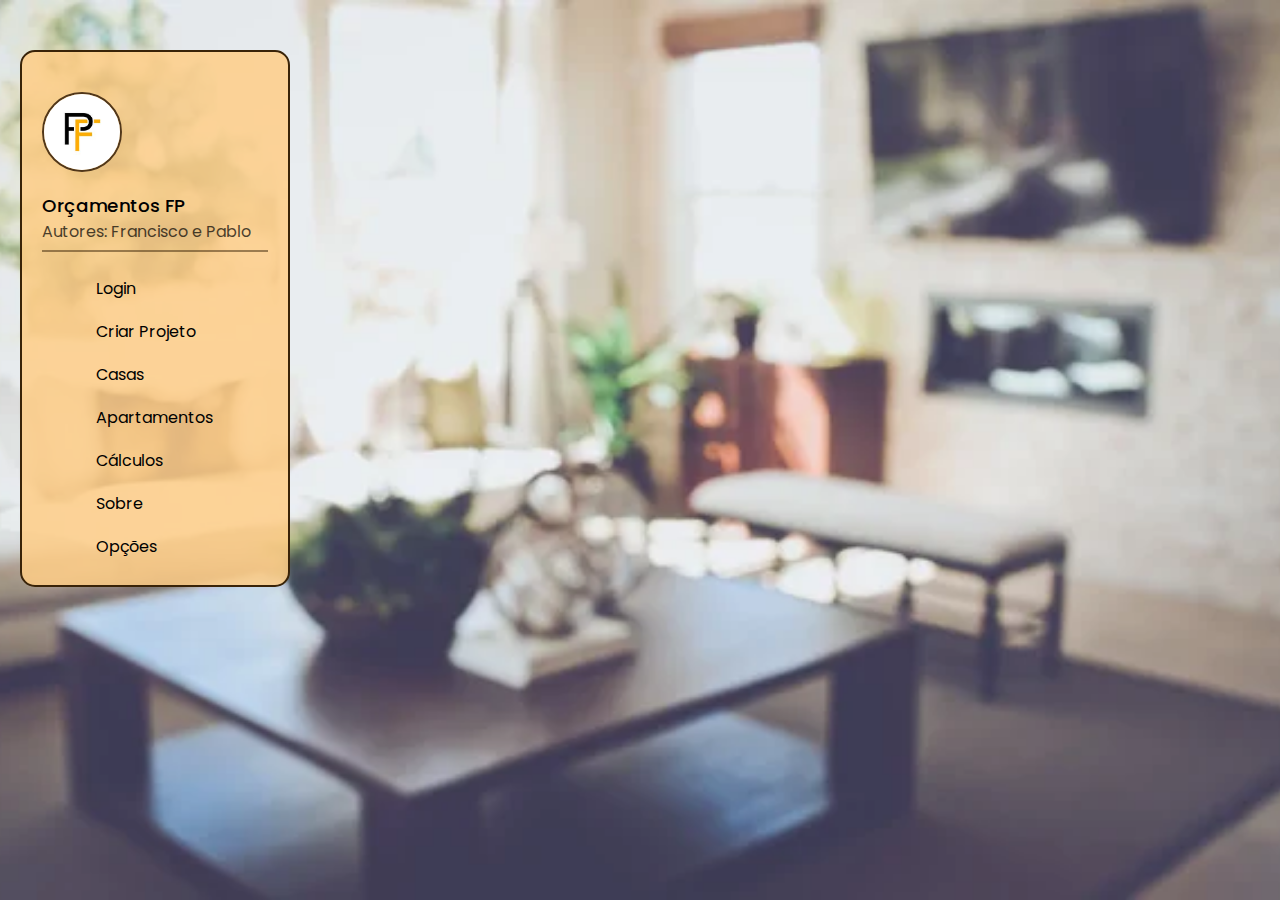
<file: index.html>
<!DOCTYPE html>
<html lang="pt-br">
<head>
    <meta charset="UTF-8">
    <meta name="viewport" content="width=device-width, initial-scale=1.0">
    <link rel="stylesheet" href="https://unicons.iconscout.com/release/v4.0.8/css/line.css">
    <title>Orçamentos PF</title>
    <link rel="stylesheet" type="text/css" href="Styles/style1.css">
</head>
<body>
    <div class="navbar">
        <div class="profile">
            <div class="imgbox">
                <img src="Imagens/img-1.jpg" alt="">
            </div>
        </div>
        <div class="heading">
            <h3 class="tittle">Orçamentos FP</h3>
            <h5 class="label">Autores: Francisco e Pablo</h5>

        <div class="navitems">
        <ul>
            <li text-data="Login">
                <a href="Login.html">
                    <i class="uil uil-signin"></i>
                    <span>Login</span>
                </a>
            </li>
            <li text-data="Criar Projeto">
                <a href="Opcoes.html">
                    <i class="uil uil-create-dashboard"></i>
                    <span>Criar Projeto</span>
                </a>
            </li>
            <li text-data="Casas">
                <a href="Orcamento(Casa).html">
                    <i class="uil uil-home"></i>
                    <span>Casas</span>
                </a>
            </li>
            <li text-data="Apartamentos">
                <a href="Orcamento(Apartamento).html">
                    <i class="uil uil-building"></i>
                    <span>Apartamentos</span>
                </a>
            </li>
            <li text-data="Calculos">
                <a href="Calculos.html">
                    <i class="uil uil-trowel"></i>
                    <span>Cálculos</span>
                </a>
            </li>
            <li text-data="Sobre">
                <a href="Sobre.html">
                    <i class="uil uil-cloud-info"></i>
                    <span>Sobre</span>
                </a>
            </li>
            <li text-data="Opcoes">
                <a href="Opcoes.html">
                    <i class="uil uil-ellipsis-v"></i>
                    <span>Opções</span>
                </a>
            </li>
        </ul>
    </div>
</div>
</div>
<div class="imagens">
</div>
</body>
</html>
</file>
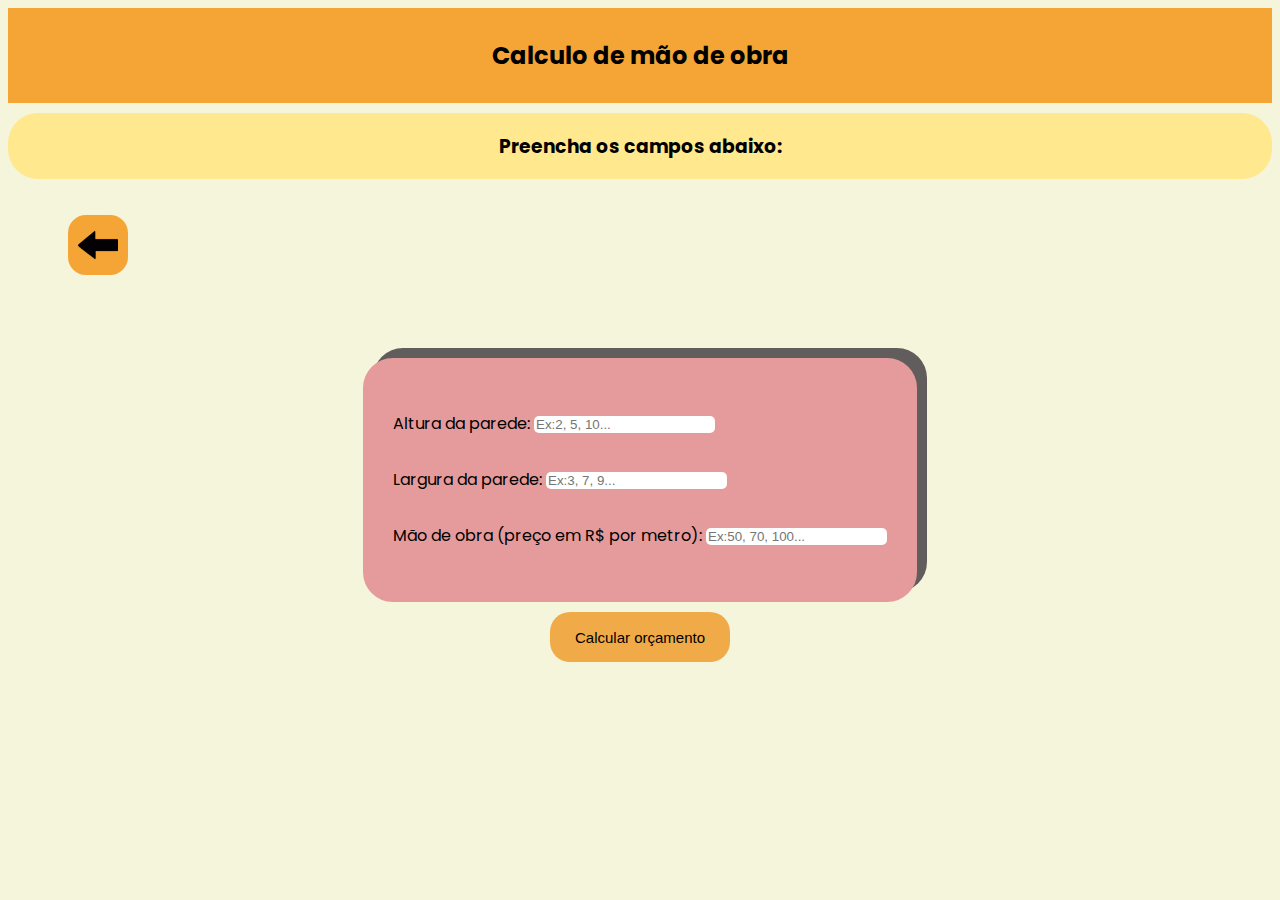
<file: Calculos.html>
<!DOCTYPE html>
<html lang="pt-br">
<head>
    <meta charset="UTF-8">
    <meta name="viewport" content="width=device-width, initial-scale=1.0">
    <meta http-equiv="X-UA-Compatible" content="ie=edge">
    <title>Calculos</title>
    <link rel="stylesheet" href="Styles/style7.css">
</head>
<body>

    <div class="titulo">
    <h2>Calculo de mão de obra<i class="uil uil-calculator-alt"></i></h2>
    </div>
    <div class="sub-titulo">
    <h3>Preencha os campos abaixo:</h3>
    </div>

    <div class="seta">
        <ul>
            <li text-data="Login">
                <a href="index.html">
                    <img src="imagens/img-3.png" alt="">
                </a>
            </li>
        </ul>
    </div>

    <div class="container-input">
    <div class="input">
    <p>Altura da parede: <input type="number" id="alturaParede" placeholder="Ex:2, 5, 10..."></p>
    <p>Largura da parede: <input type="number" id="larguraParede" placeholder="Ex:3, 7, 9..."></p>
    <p>Mão de obra (preço em R$ por metro): <input type="number" id="precoMaoDeObra" placeholder="Ex:50, 70, 100..."></p>
    </div>
    <div class="botao">
        <input type="button" value="Calcular orçamento" id="botao" onclick="calcularOrcamento()">
    </div>
    <div id="mensagem-armazenamento">
    </div>
    </div>
</body>
<script src="Scripts/script7.js"></script>
</html>
</file>
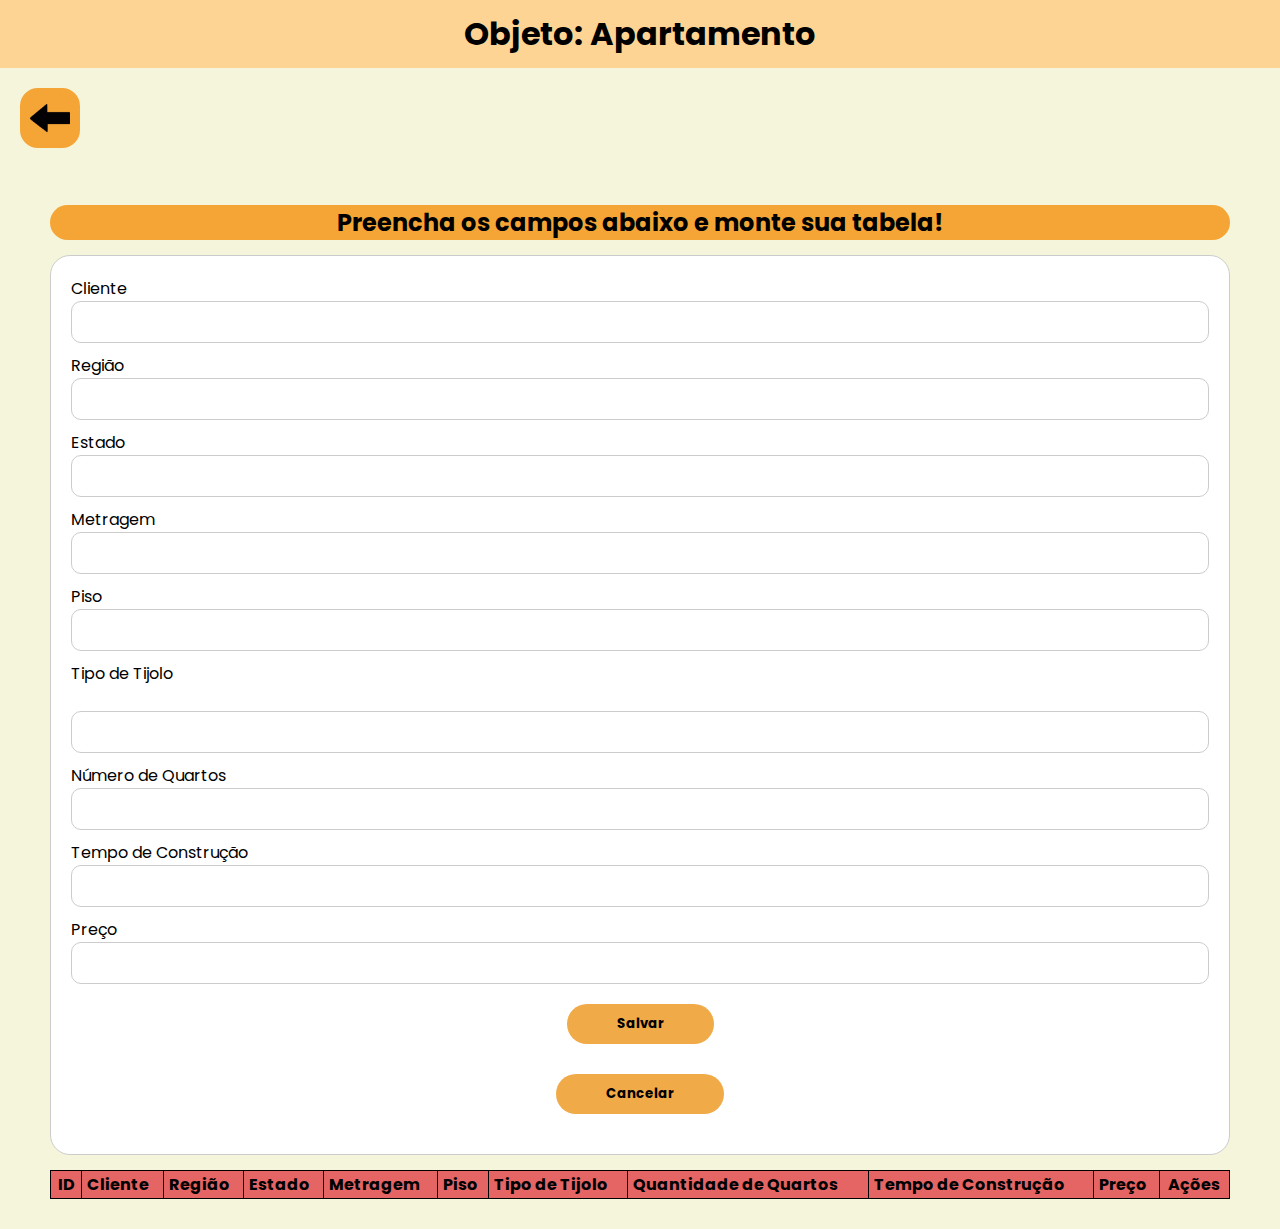
<file: CriarProjeto(Apartamento).html>
<!DOCTYPE html>
<html lang="pt-br">
<head>
    <meta charset="UTF-8">
    <meta name="viewport" content="width=device-width, initial-scale=1.0">
    <link rel="stylesheet" href="https://unicons.iconscout.com/release/v4.0.8/css/line.css">
    <title>Meus Projetos (Casa)</title>
    <link rel="stylesheet" href="Styles/style5.css">
</head>
<body>
    
    <header>
        <h1>Objeto: Apartamento<i class="uil uil-building"></i></h1>
    </header>

    <div class="seta">
        <ul>
            <li text-data="Login">
                <a href="Opcoes.html">
                    <img src="imagens/img-3.png" alt="">
                </a>
            </li>
        </ul>
    </div>

    <main>
        <div class="lista-projetos">
            <h2>Preencha os campos abaixo e monte sua tabela!</h2>
        </div>

        <div class="armazenar-botoes">

            <div class="linhaInput">
                <p><label>Cliente</label><i class="uil uil-users-alt"></i></p>
                <input type="text" id="cliente">
            </div>

            <div class="linhaInput">
                <p><label>Região</label><i class="uil uil-mountains"></i></p>
                <input type="text" id="regiao">
            </div>

            <div class="linhaInput">
                <p><label>Estado</label><i class="uil uil-map-marker"></i></p>
                <input type="text" id="estado">
            </div>

            <div class="linhaInput">
                <p><label>Metragem</label><i class="uil uil-estate"></i></p>
                <input type="number" id="metroQuadrado">
            </div>

            <div class="linhaInput">
                <p><label>Piso</label><i class="uil uil-square-shape"></i></p>
                <input type="text" id="piso">
            </div>

            <div class="linhaInput">
                <p><label>Tipo de Tijolo<label><i class="uil uil-wall"></i></p><br />
                <input type="text" id="tipoTijolo">
            </div>

            <div class="linhaInput">
                <p><label>Número de Quartos</label><i class="uil uil-bed"></i></p>
                <input type="number" id="quantidadeQuartos">
            </div>

            <div class="linhaInput">
                <p><label>Tempo de Construção</label><i class="uil uil-clock"></i></p>
                <input type="number" id="tempoConstrucao">
            </div>

            <div class="linhaInput">
                <p><label>Preço</label><i class="uil uil-dollar-alt"></i></p>
                <input type="number" id="preco">
            </div>
            <div class="botao1">
            <button id="botao1" onclick="projeto.salvar()">Salvar</button>
            </div>
            <div class="botao2">
            <button id="botao2" onclick="projeto.cancelar()">Cancelar</button>
            </div>
        </div>

        <div class="conteudo">
            <table border="1">
                <thead>
                    <th class="centro">ID</th>
                    <th>Cliente</th>
                    <th>Região</th>
                    <th>Estado</th>
                    <th>Metragem</th>
                    <th>Piso</th>
                    <th>Tipo de Tijolo</th>
                    <th>Quantidade de Quartos</th>
                    <th>Tempo de Construção</th>
                    <th>Preço</th>
                    <th class="centro">Ações</th>
                </thead>
                <tbody id="tbody">

                </tbody>
            </table>
        </div>
    </main>

  <script src="Scripts/script5.js"></script>
</body>
</html>
</file>
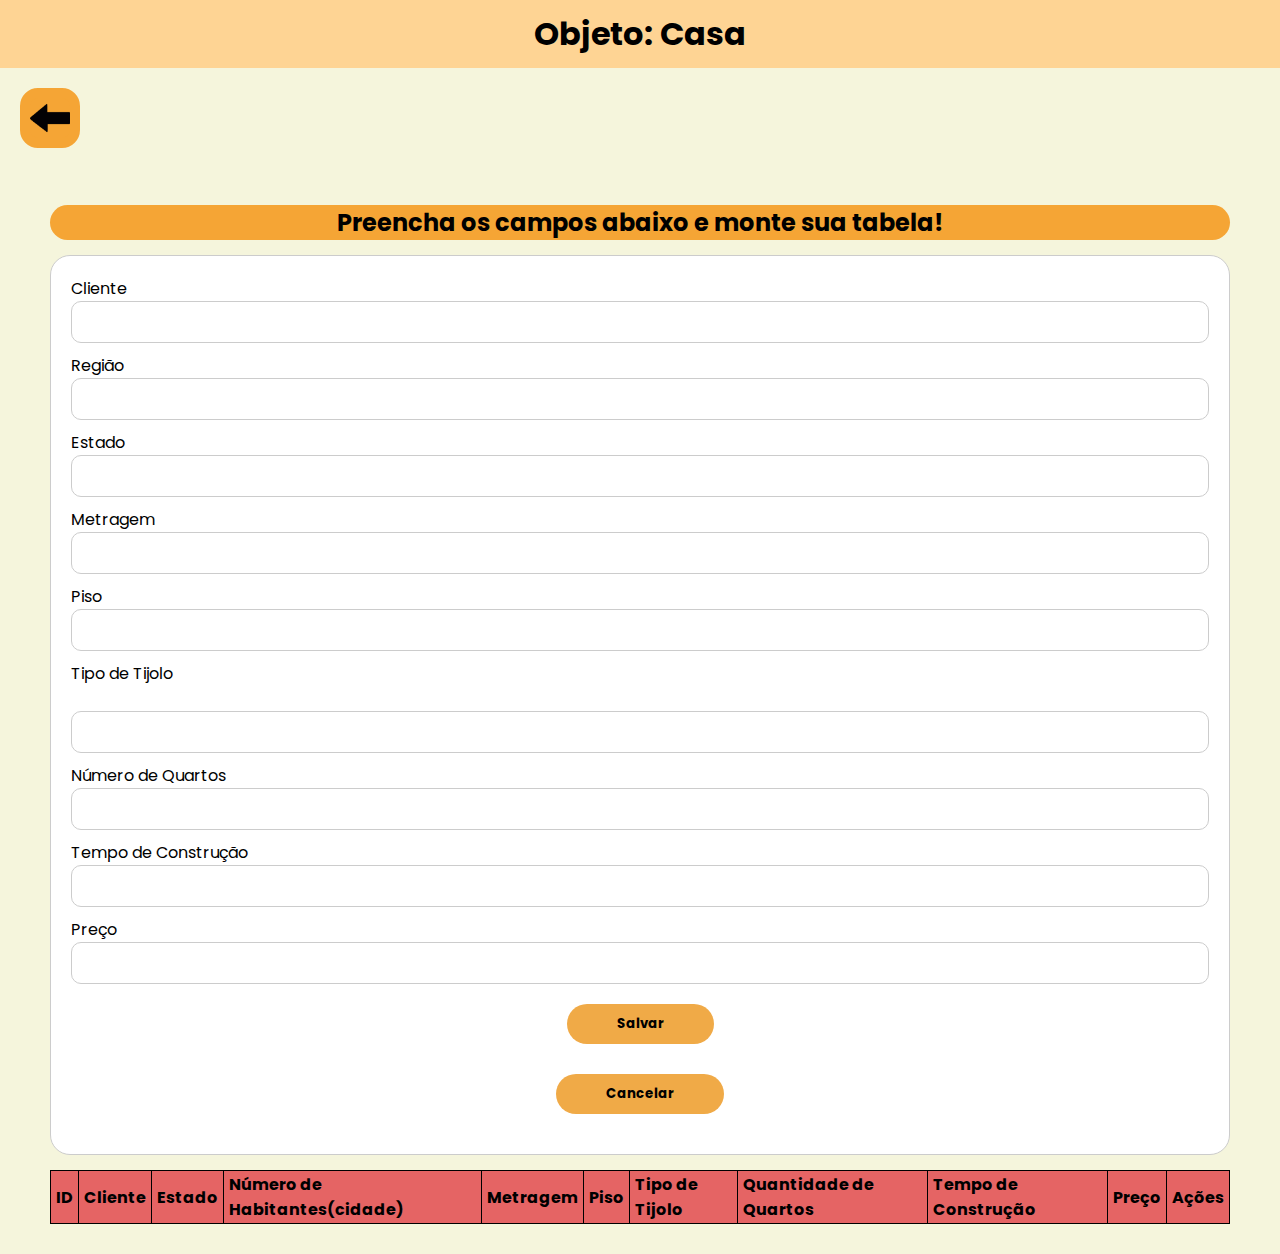
<file: CriarProjeto(Casa).html>
<!DOCTYPE html>
<html lang="pt-br">
<head>
    <meta charset="UTF-8">
    <meta name="viewport" content="width=device-width, initial-scale=1.0">
    <link rel="stylesheet" href="https://unicons.iconscout.com/release/v4.0.8/css/line.css">
    <title>Meus Projetos (Casa)</title>
    <link rel="stylesheet" href="Styles/style5.css">
</head>
<body>
    
    <header>
        <h1>Objeto: Casa<i class="uil uil-home"></i></h1>
    </header>

    <div class="seta">
        <ul>
            <li text-data="Login">
                <a href="Opcoes.html">
                    <img src="imagens/img-3.png" alt="">
                </a>
            </li>
        </ul>
    </div>

    <main>
        <div class="lista-projetos">
            <h2>Preencha os campos abaixo e monte sua tabela!</h2>
        </div>

        <div class="armazenar-botoes">
            <div class="linhaInput">
                <p><label>Cliente</label><i class="uil uil-users-alt"></i></p>
                <input type="text" id="cliente">
            </div>

            <div class="linhaInput">
                <p><label>Região</label><i class="uil uil-mountains"></i></p>
                <input type="text" id="regiao">
            </div>

            <div class="linhaInput">
                <p><label>Estado</label><i class="uil uil-map-marker"></i></p>
                <input type="text" id="estado">
            </div>

            <div class="linhaInput">
                <p><label>Metragem</label><i class="uil uil-estate"></i></p>
                <input type="number" id="metroQuadrado">
            </div>

            <div class="linhaInput">
                <p><label>Piso</label><i class="uil uil-square-shape"></i></p>
                <input type="text" id="piso">
            </div>

            <div class="linhaInput">
                <p><label>Tipo de Tijolo<label><i class="uil uil-wall"></i></p><br />
                <input type="text" id="tipoTijolo">
            </div>

            <div class="linhaInput">
                <p><label>Número de Quartos</label><i class="uil uil-bed"></i></p>
                <input type="number" id="quantidadeQuartos">
            </div>

            <div class="linhaInput">
                <p><label>Tempo de Construção</label><i class="uil uil-clock"></i></p>
                <input type="number" id="tempoConstrucao">
            </div>

            <div class="linhaInput">
                <p><label>Preço</label><i class="uil uil-dollar-alt"></i></p>
                <input type="number" id="preco">
            </div>
            <div class="botao1">
            <button id="botao1" onclick="projeto.salvar()">Salvar</button>
            </div>
            <div class="botao2">
            <button id="botao2" onclick="projeto.cancelar()">Cancelar</button>
            </div>
        </div>

        <div class="conteudo">
            <table border="1">
                <thead>
                    <th class="centro">ID</th>
                    <th>Cliente</th>
                    <th>Estado</th>
                    <th>Número de Habitantes(cidade)</th>
                    <th>Metragem</th>
                    <th>Piso</th>
                    <th>Tipo de Tijolo</th>
                    <th>Quantidade de Quartos</th>
                    <th>Tempo de Construção</th>
                    <th>Preço</th>
                    <th class="centro">Ações</th>
                </thead>
                <tbody id="tbody">

                </tbody>
            </table>
        </div>
    </main>

  <script src="Scripts/script5.js"></script>
</body>
</html>
</file>
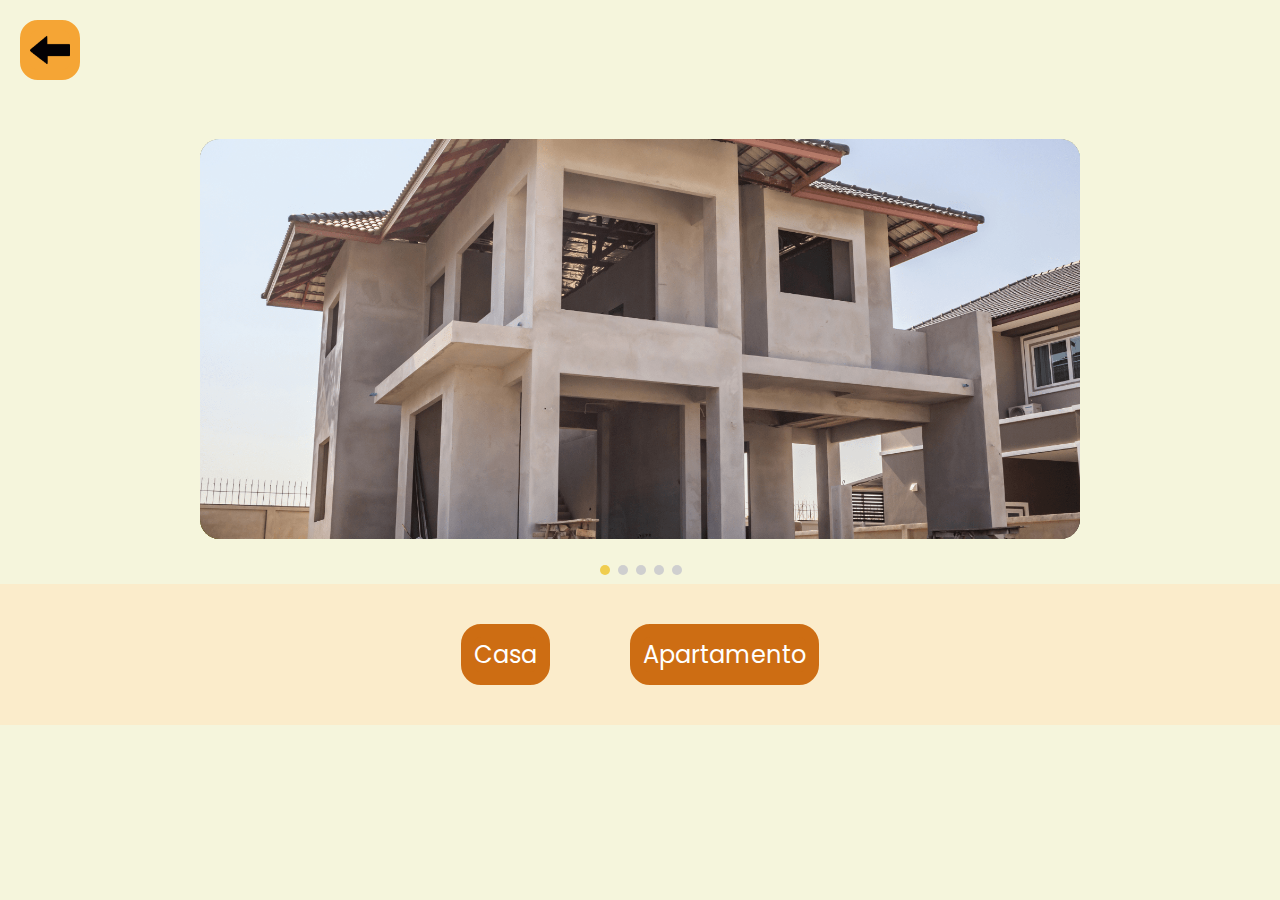
<file: Opcoes.html>
<!DOCTYPE html>
<html lang="pt-br">
<head>
    <meta charset="UTF-8">
    <meta name="viewport" content="width=device-width, initial-scale=1.0">
    <link rel="stylesheet" href="https://unicons.iconscout.com/release/v4.0.8/css/line.css">
    <title>Opções</title>
    <link rel="stylesheet" type="text/css" href="Styles/style2.css">
</head>
<body>
    <div class="seta">
        <ul>
            <li text-data="Login">
                <a href="index.html">
                    <img src="imagens/img-3.png" alt="">
                </a>
            </li>
        </ul>
    </div>

    <div class="slider">

        <img src="imagens/img-5.jpg" alt="Imagens" >
    
        <img src="imagens/img-6.png" alt="Imagens" >
    
        <img src="imagens/img-7.jpg" alt="Imagens" >
    
        <img src="imagens/img-8.jpg" alt="Imagens" >
    
        <img src="imagens/img-9.png" alt="Imagens" >
    
      </div>
      <div class="navigation-button">
        <span class="dot active" onclick="changeSlide(1)"></span>
        <span class="dot" onclick="changeSlide(2)"></span>
        <span class="dot" onclick="changeSlide(3)"></span>
        <span class="dot" onclick="changeSlide(4)"></span>
        <span class="dot" onclick="changeSlide(5)"></span>
      </div>

    <div class="container-opcoes">
    <div class="casa">
        <a href="CriarProjeto(Casa).html"><p>Casa</p></a>
    </div>

    <div class="apartamento">
        <a href="CriarProjeto(Apartamento).html"><p>Apartamento</p></a>
    </div>
    </div>

    <script src="Scripts/script2.js"></script>
</body>
</html>
</file>
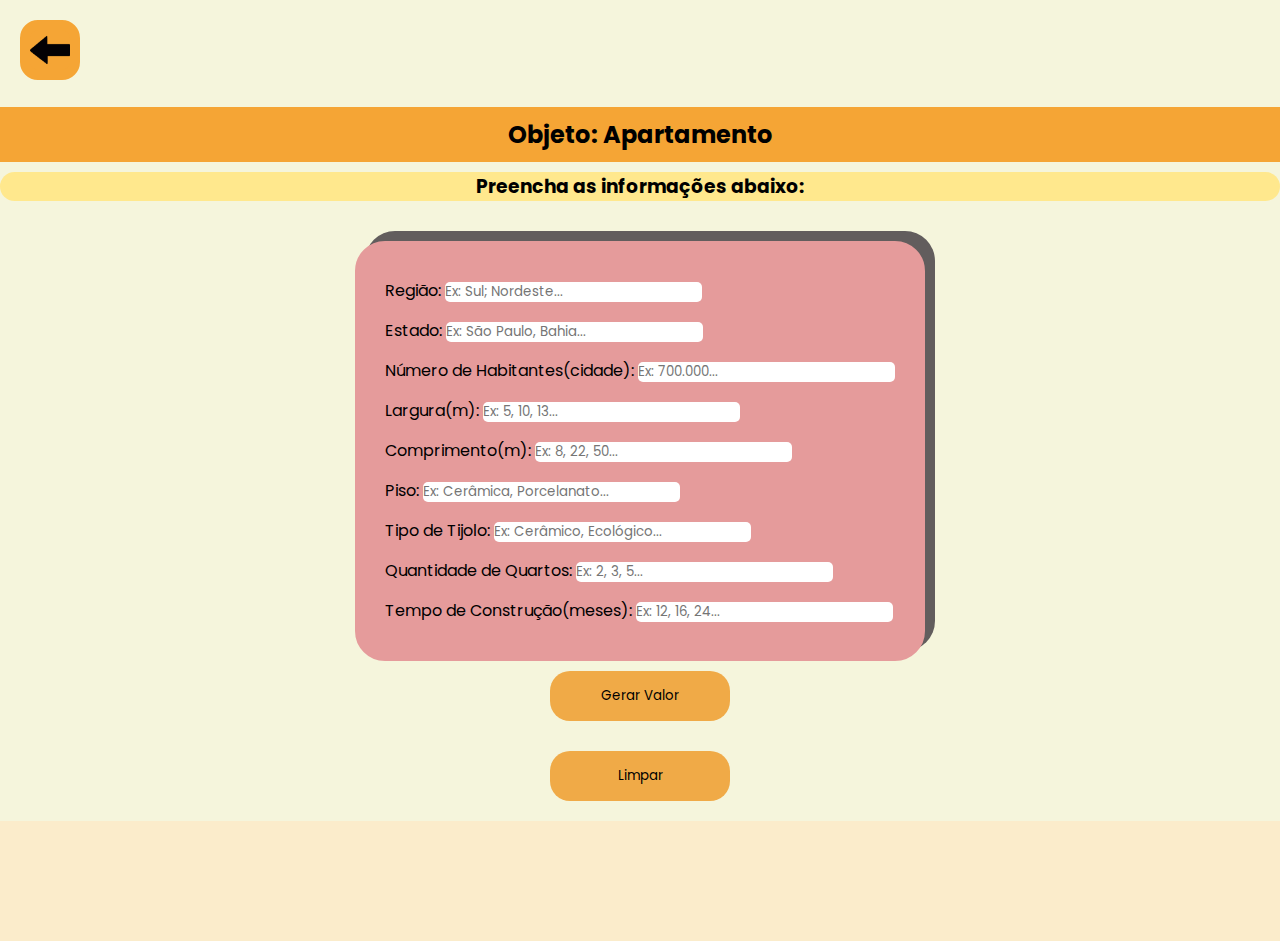
<file: Orcamento(Apartamento).html>
<!DOCTYPE html>
<html lang="pt-br">
<head>
    <meta charset="UTF-8">
    <meta name="viewport" content="width=device-width, initial-scale=1.0">
    <link rel="stylesheet" href="https://unicons.iconscout.com/release/v4.0.8/css/line.css">
    <title>Criar Projeto (Apartamento)</title>
    <link rel="stylesheet" type="text/css" href="Styles/style4.css">
</head>
<body>
    <div class="seta">
        <ul>
            <li text-data="Login">
                <a href="index.html">
                    <img src="imagens/img-3.png" alt="">
                </a>
            </li>
        </ul>
    </div>
    
    <div class="compilacao">
        <div class="titulo">
        <h2>Objeto: Apartamento</h2>
        <i class="uil uil-building"></i>
        </div>
        <div class="sub-titulo">
        <h3>Preencha as informações abaixo:
        </div>
        <div class="container-input">
        <div class="input">
            <p>Região: <input type="text" id="regiao" placeholder="Ex: Sul; Nordeste..."></p>
            <p>Estado: <input type="text" id="estado" placeholder="Ex: São Paulo, Bahia..."></p>
            <p>Número de Habitantes(cidade): <input type="number" id="numeroHabitantes" placeholder="Ex: 700.000..."></p>
            <p>Largura(m): <input type="number" id="largura" placeholder="Ex: 5, 10, 13..."></p>
            <p>Comprimento(m): <input type="number" id="comprimento" placeholder="Ex: 8, 22, 50..."></p>
            <p>Piso: <input type="text" id="piso" placeholder="Ex: Cerâmica, Porcelanato..."></p>
            <p>Tipo de Tijolo: <input type="text" id="tipoTijolo" placeholder="Ex: Cerâmico, Ecológico..."></p>
            <p>Quantidade de Quartos: <input type="number" id="quantidadeQuartos" placeholder="Ex: 2, 3, 5..."></p>
            <p>Tempo de Construção(meses): <input type="number" id="tempoConstrucao" placeholder="Ex: 12, 16, 24..."></p>
        </div>
        </div>
        </div>
        <div class="adicionar">
            <input type="button" value="Gerar Valor" id="botaoAdicionar" onclick="calcularOrcamento()">
        </div>
        <h3 id="resposta">
        </h3>
        <div id="mensagem-armazenamento">
        </div>
        <div class="limpar">
        <input type="button" value="Limpar" id="botaoLimpar" onclick="limparInformacoes()">
        </div>

        <div class="barra-horizontal"></div>

    <script src="Scripts/script4.js"></script>
</body>
</html>
</file>
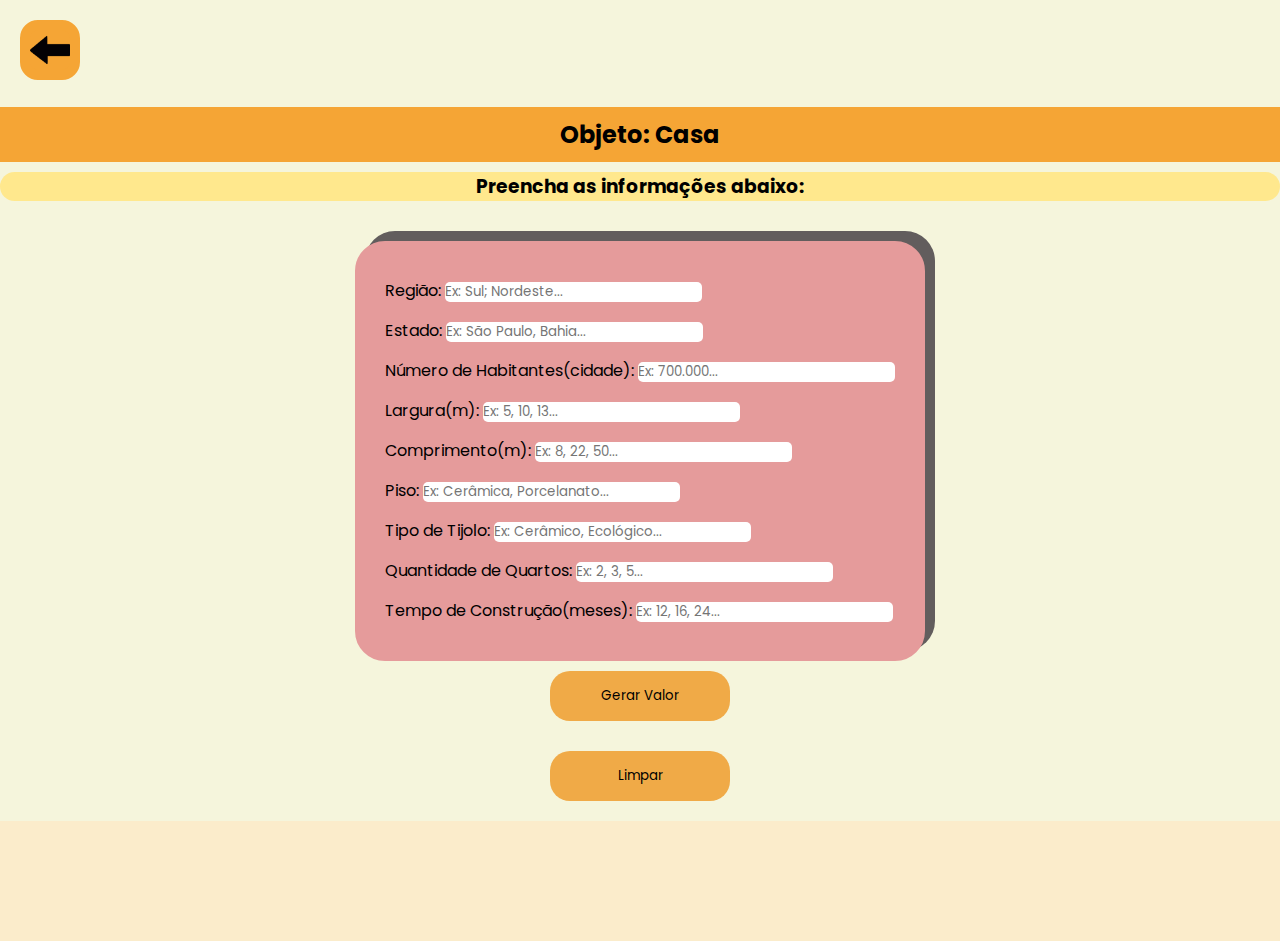
<file: Orcamento(Casa).html>
<!DOCTYPE html>
<html lang="pt-br">
<head>
    <meta charset="UTF-8">
    <meta name="viewport" content="width=device-width, initial-scale=1.0">
    <link rel="stylesheet" href="https://unicons.iconscout.com/release/v4.0.8/css/line.css">
    <title>Criar Projeto (Apartamento)</title>
    <link rel="stylesheet" type="text/css" href="Styles/style4.css">
</head>
<body>
    <div class="seta">
        <ul>
            <li text-data="Login">
                <a href="index.html">
                    <img src="imagens/img-3.png" alt="">
                </a>
            </li>
        </ul>
    </div>
    
    <div class="compilacao">
        <div class="titulo">
        <h2>Objeto: Casa</h2>
        <i class="uil uil-home"></i>
        </div>
        <div class="sub-titulo">
        <h3>Preencha as informações abaixo:
        </div>
        <div class="container-input">
        <div class="input">
            <p>Região: <input type="text" id="regiao" placeholder="Ex: Sul; Nordeste..."></p>
            <p>Estado: <input type="text" id="estado" placeholder="Ex: São Paulo, Bahia..."></p>
            <p>Número de Habitantes(cidade): <input type="number" id="numeroHabitantes" placeholder="Ex: 700.000..."></p>
            <p>Largura(m): <input type="number" id="largura" placeholder="Ex: 5, 10, 13..."></p>
            <p>Comprimento(m): <input type="number" id="comprimento" placeholder="Ex: 8, 22, 50..."></p>
            <p>Piso: <input type="text" id="piso" placeholder="Ex: Cerâmica, Porcelanato..."></p>
            <p>Tipo de Tijolo: <input type="text" id="tipoTijolo" placeholder="Ex: Cerâmico, Ecológico..."></p>
            <p>Quantidade de Quartos: <input type="number" id="quantidadeQuartos" placeholder="Ex: 2, 3, 5..."></p>
            <p>Tempo de Construção(meses): <input type="number" id="tempoConstrucao" placeholder="Ex: 12, 16, 24..."></p>
        </div>
        </div>
        </div>
        <div class="adicionar">
            <input type="button" value="Gerar Valor" id="botaoAdicionar" onclick="calcularOrcamento()">
        </div>
        <h3 id="resposta">
        </h3>
        <div id="mensagem-armazenamento">
        </div>
        <div class="limpar">
        <input type="button" value="Limpar" id="botaoLimpar" onclick="limparInformacoes()">
        </div>

        <div class="barra-horizontal"></div>

    <script src="Scripts/script3.js"></script>
</body>
</html>
</file>
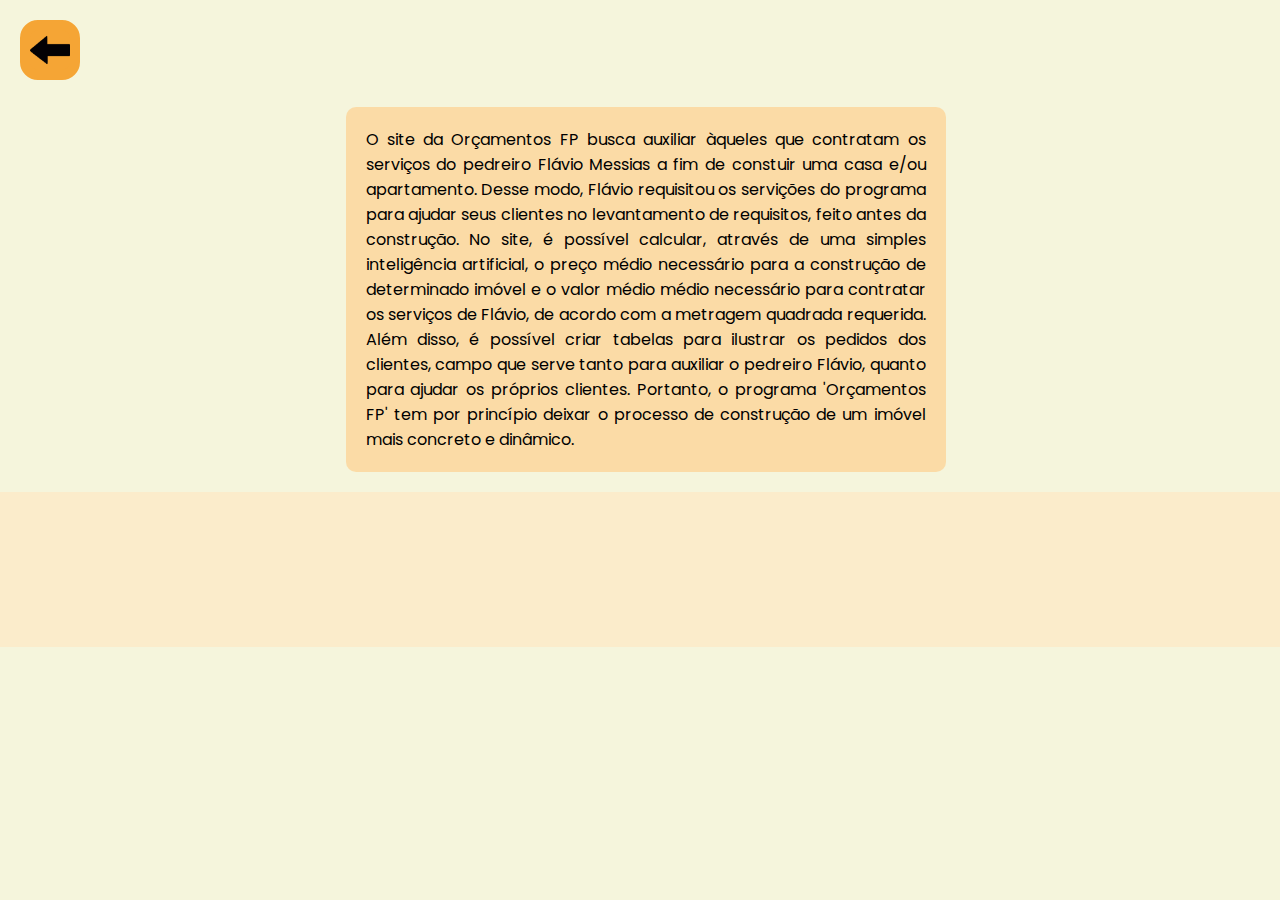
<file: Sobre.html>
<!DOCTYPE html>
<html lang="pt-br">
<head>
    <meta charset="UTF-8">
    <meta name="viewport" content="width=device-width, initial-scale=1.0">
    <title>Sobre</title>
    <link rel="stylesheet" type="text/css" href="Styles/style8.css">
</head>
<body>
    <div class="seta">
        <ul>
            <li text-data="Login">
                <a href="index.html">
                    <img src="imagens/img-3.png" alt="">
                </a>
            </li>
        </ul>
    </div>

    <div class="texto">
            O site da Orçamentos FP busca auxiliar àqueles que contratam os serviços do pedreiro
            Flávio Messias a fim de constuir uma casa e/ou apartamento. Desse modo, Flávio
            requisitou os servições do programa para ajudar seus clientes no levantamento
            de requisitos, feito antes da construção. No site, é possível calcular, através
            de uma simples inteligência artificial, o preço médio necessário para a construção
            de determinado imóvel e o valor médio médio necessário para contratar os serviços
            de Flávio, de acordo com a metragem quadrada requerida. Além disso, é possível criar
            tabelas para ilustrar os pedidos dos clientes, campo que serve tanto para auxiliar
            o pedreiro Flávio, quanto para ajudar os próprios clientes. Portanto, o programa 'Orçamentos
            FP' tem por princípio deixar o processo de construção de um imóvel mais concreto e dinâmico.
    </div>

    <div class="barra-horizontal"></div>
</body>
</html>
</file>
<file: Styles/style1.css>
/* now import fonts CDN link from Google Fonts */
@import url('https://fonts.googleapis.com/css2?family=Poppins:ital,wght@0,100;0,200;0,300;0,400;0,500;0,600;0,700;0,800;0,900;1,100;1,200;1,300;1,400;1,500;1,600;1,700;1,800;1,900&family=Silkscreen:wght@400;700&display=swap');

*{
    margin: 0;
    padding: 0;
    box-sizing: border-box;
    font-family: 'poppins';
}

body{
    min-height: 100vh;
    background-image: url(../Imagens/img-2.jpg);
    background-position: center;
    background-size: cover;
    overflow: hidden;
}

.navbar{
    position: relative;
    background:rgba(255, 205, 134, 0.838);
    padding: 20px;
    width: 270px;
    top: 50px;
    left: 20px;
    border: 2px solid rgb(57, 35, 8);
    border-radius: 15px;
}

.profile{
    position: relative;
    display:inline-block;
    width: 100%;
    height: 100%;
    justify-content: space-between;
    align-items: center;
    padding: 20px 0;
}

.profile:after{
    position: absolute;
    content: '';
    width: 100%;
    height: 2px;
    background: rgb(57, 35, 8);
    opacity: 0.5;
    left: 0;
    bottom: -60px;
}

.profile .imgbox{
    position: relative;
    height: 80px;
    width: 80px;
    border: 2px solid rgb(81, 55, 26);
    border-radius: 50%;
    overflow: hidden;
}

.imgbox img{
    width: 100%;
    height: 100%;
    object-fit: cover;
}

.heading{
    color: black;
}

.heading h3{
    font-size: 1.15em;
    font-weight: 500;
}

.heading h5{
    opacity: 0.7;
    font-size: 1em;
    font-weight: 400;
}

ul{
    margin-top: 20px;
}

ul li{
    list-style: none;
}

ul li a{
    color: black;
    font-weight: 400;
    display: block;
    padding: 0 30px;
    height: 43px;
    line-height: 50px;
    text-decoration: none;
    text-transform: capitalize;
    border-radius: 8px;
    transition: .4s .05s ease-out;
}

ul li:hover a{
    color: white;
    background: rgb(135, 77, 18);
    transition: 0 ease-out;
}

ul li a i{
    scale: 1.3;
    display: inline-block;
    margin-right: 20px;
}

@media screen and (max-width: 768px){
    .navbar{
        width: 80px;
        padding: 20px;
        transition: 0.3s 0s ease-out;
    }

    .profile{
        display: grid;
        place-content: center;
        padding-bottom: 20px;
        scale: .8;
    }

    .heading{
        display: none;
    }

    ul li a{
        text-align: center;
        padding: 0;
    }

    ul li a span{
        display: block;
    }

    ul li a i{
        margin: 0;
    }

    ul li{
        position: relative;
    }

    ul li::before{
        position: absolute;
        content: attr(text-data);
        padding: 8px 12px;
        background: white;
        color: black;
        font-weight: 500;
        top: 50%;
        left: 100px;
        transform: translateX(100px) translateY(50%);
        border-radius: 8px;
        text-transform: capitalize;
        opacity: 0;
        visibility: hidden;
    }

    ul li::after{
        position: absolute;
        content: '';
        border: 10px solid white;
        border-bottom-color: transparent;
        border-top-color: transparent;
        border-left-color: transparent;
        left: 82px;
        top: 50%;
        transform: translateX(100px) translateY(50%);
        opacity: 0;
        visibility: hidden;
    }

    ul li:hover::before,
    ul li:hover::after{
        transform: translateX(0px) translateY(50%);
        opacity: 1;
        visibility: visible;
        transition: 0.15s ease-out;
    }
}

.imagens{
    position: relative;
    align-items: center;
}
</file>
<file: Styles/style7.css>
@import url('https://fonts.googleapis.com/css2?family=Poppins:ital,wght@0,100;0,200;0,300;0,400;0,500;0,600;0,700;0,800;0,900;1,100;1,200;1,300;1,400;1,500;1,600;1,700;1,800;1,900&family=Silkscreen:wght@400;700&display=swap');

body{
    background: beige;
    font-family: 'poppins';
}

.seta{
    padding: 20px;
}

.seta ul li{
    list-style: none;
}

.seta ul li a img{
    max-width: 40px;
    background: rgb(245, 165, 53);
    border-radius: 30%;
    border: 10px solid rgb(245, 165, 53);
}

.seta ul li a img:hover{
    background: rgb(205, 109, 19);
    border: 10px solid rgb(205, 109, 19);
}

.titulo{
    background-color: rgb(245, 165, 53);
    border: 10px solid rgb(245, 165, 53);
    align-items: center;
    justify-content: center;
    display: flex;
}

.sub-titulo{
    background-color: rgb(255, 232, 141);
    margin-top: 10px;
    display: flex;
    align-items: center;
    justify-content: center;
    border-radius: 30px;
    display: flex;
    align-items: center;
    justify-content: center;
}

.container-input{
    align-items: center;
    justify-content: center;
    display: flex;
    flex-direction: column;
}

.input{
    margin-top: 40px;
    line-height: 40px;
    background: rgb(229, 155, 155);
    border: 30px solid rgb(229, 155, 155);
    border-radius: 30px;
    box-shadow: 10px -10px rgb(98, 93, 93);
}

input {
    border-width: 0;
    outline: 0;
    border-radius: 5px;
}

#botao{
    font-size: 15px;
}

.botao{
    display: flex;
    text-align: center;
    justify-content: center;
    margin-top: 10px;
}

.botao input{
    background: rgb(240, 170, 71);
    border-width: 0;
    border-radius: 20px;
    width: 180px;
    height: 50px;
}

.botao input:hover{
    background: rgb(205, 109, 19);
    cursor: pointer;
}

#mensagem-armazenamento h4{
    background: rgb(229, 100, 100);
    margin-top: 10px;
    border-radius: 20px;
    width: 550px;
    height: 30px;
    align-items: center;
    justify-content: center;
    display: flex;
}
</file>
<file: Styles/style5.css>
@import url('https://fonts.googleapis.com/css2?family=Poppins:ital,wght@0,100;0,200;0,300;0,400;0,500;0,600;0,700;0,800;0,900;1,100;1,200;1,300;1,400;1,500;1,600;1,700;1,800;1,900&family=Silkscreen:wght@400;700&display=swap');

*{
    margin: 0;
    padding: 0;
    box-sizing: border-box;
    font-family: 'poppins';
}

body{
    background: beige;
}

.seta{
    padding: 20px;
}

.seta ul li{
    list-style: none;
}

.seta ul li a img{
    max-width: 60px;
    background: rgb(245, 165, 53);
    border-radius: 30%;
    border: 10px solid rgb(245, 165, 53);
}

.seta ul li a img:hover{
    background: rgb(205, 109, 19);
    border: 10px solid rgb(205, 109, 19);
}

header{
    background:rgba(255, 205, 134, 0.838);
    padding: 10px;
    color: black;
    text-align: center;
    align-items: center;
    display: flex;
    flex-direction: column;
}

main{
    padding: 30px 50px;
}

.lista-projetos h2{
    display: flex;
    text-align: center;
    align-items: center;
    flex-direction: column;
    background: rgb(245, 165, 53);
    border-radius: 20px;
}

.armazenar-botoes{
    background-color: #fff;
    border: 1px solid #ccc;
    padding: 20px;
    margin-top: 15px;
    border-radius: 20px;
}

.linhaInput{
    display: grid;
    margin-bottom: 10px;
}

input{
    padding: 10px;
    border: 1px solid #ccc;
    border-radius: 10px;
    outline: 0;
}

.botao1{
    display: flex;
    text-align: center;
    justify-content: center;
    padding: 10px;
    margin: 10px;
}

.botao2{
    display: flex;
    text-align: center;
    justify-content: center;
    padding: 10px;
    margin: 10px;
}

button{
    border: 0px;
    padding: 10px 50px;
    outline: 0;
    background-color: rgb(240, 170, 71);
    color: black;
    border-radius: 20px;
    font-weight: bold;
    cursor: pointer;
    transition: all ease 0.3s;
}

button:hover{
    background-color: rgb(205, 109, 19);
}

.conteudo{
    margin-top: 15px;
}

table{
    border-collapse: collapse;
    border: 1px solid #000000;
    width: 100%;
}

table th{
    background-color: rgb(229, 100, 100);
}

table th, td{
    text-align: left;
    padding: 1px 5px;
}

table td img{
    width: 30px;
    cursor: pointer;
}

.centro{
    text-align: center;
}
</file>
<file: Styles/style2.css>
@import url('https://fonts.googleapis.com/css2?family=Poppins:ital,wght@0,100;0,200;0,300;0,400;0,500;0,600;0,700;0,800;0,900;1,100;1,200;1,300;1,400;1,500;1,600;1,700;1,800;1,900&family=Silkscreen:wght@400;700&display=swap');

*{
    margin: 0;
    padding: 0;
    box-sizing: border-box;
    font-family: 'poppins';
    font-size: x-large;
}

body{
    align-items: center;
    justify-content: center;
    margin: 0;
    min-height: 100vh;
    background-color:beige;
}

.seta{
    padding: 20px;
    display: block;
}

.seta ul li{
    list-style: none;
}

.seta ul li a img{
    max-width: 60px;
    background: rgb(245, 165, 53);
    border-radius: 30%;
    border: 10px solid rgb(245, 165, 53);
}

.seta ul li a img:hover{
    background: rgb(205, 109, 19);
    border: 10px solid rgb(205, 109, 19);
}

.slider {
    width: 880px;
    height: 400px;
    position: relative;
    transition: all 0,5s;
    margin-top: 30px;
    margin-bottom: 10px;
    margin-left: auto;
    margin-right: auto;
  }
  
  .slider img {
    width: 880px;
    height: 400px;
    position: absolute;
    top: 0;
    left: 0;
    border-radius: 20px;
    object-fit: cover;
  
  }
  
  .slider img:first-child {
    z-index: 0;
  }
  
  .slider img:nth-child(2) {
    z-index: 0;
  }
  
  .navigation-button {
    text-align: center;
    margin-left: auto;
    margin-right: auto;
  }
  
  .dot {
    cursor: pointer;
    height: 10px;
    width: 10px; 
    margin-left: 2px;
    background-color: #cfcfcf;
    border-radius: 50%;
    display: inline-block;
  }

  figure {
    margin-top: 20px;
    margin-bottom: 90px;
  }
  
  .dot.active,
  .dot:hover {
    background-color: #f0cd4f;
  }

.manual-navegation{
    position: absolute;
    width: 800px;
    margin-top: 30px;
    display: flex;
    justify-content: center;
}

.manual-btn{
    border: 2px solid #FFF;
    padding: 5px;
    border-radius: 10px;
    cursor: pointer;
    transition: 1s;
}

.manual-btn:not(:last-child){
    margin-right: -150px;
}

.manual-btn:hover{
    background-color: white;
}

#radio1:checked ~ .first{
    margin-left:0;
}

#radio2:checked ~ .first{
    margin-left: -25%;
}

#radio3:checked ~ .first{
    margin-left: -50%;
}

#radio4:checked ~ .first{
    margin-left: -75%;
}

#radio5:checked ~ .first{
    margin-left: -100%;
}

.carrossel{
    box-shadow: 2px 2px 4px black;
    overflow: hidden;
    height: 500px;
    width: 800px;
    display: flex;
}

.container{
    transition: transform 0.5s ease-in-out;
    transform: translateX(0);
}

.img{
    object-fit: cover;
    height: 500px;
    width: 800px;
}

.container-opcoes{
    display: flex;
    align-items: center;
    justify-content: center;
    background-color:rgba(255, 231, 194, 0.637);
}

a{
    text-decoration: none
}

.casa p{
    background:rgb(205, 109, 19);
    margin: 40px;
    border: 13px solid rgb(205, 109, 19);
    color: white;
    border-radius: 20px;
}

.apartamento p{
    background:rgb(205, 109, 19);
    margin: 40px;
    border: 13px solid rgb(205, 109, 19);
    color: white;
    border-radius: 20px;
}

.casa p:hover{
    background:rgb(135, 77, 18);
    color: white;
    border: 13px solid rgb(135, 77, 18);
}

.apartamento p:hover{
    background:rgb(135, 77, 18);
    color: white;
    border: 13px solid rgb(135, 77, 18);
}
</file>
<file: Styles/style4.css>
@import url('https://fonts.googleapis.com/css2?family=Poppins:ital,wght@0,100;0,200;0,300;0,400;0,500;0,600;0,700;0,800;0,900;1,100;1,200;1,300;1,400;1,500;1,600;1,700;1,800;1,900&family=Silkscreen:wght@400;700&display=swap');

*{
    margin: 0;
    padding: 0;
    box-sizing: border-box;
    font-family: 'poppins';
}

body{
    background: beige;
}

.seta{
    padding: 20px;
}

.seta ul li{
    list-style: none;
}

.seta ul li a img{
    max-width: 60px;
    background: rgb(245, 165, 53);
    border-radius: 30%;
    border: 10px solid rgb(245, 165, 53);
}

.seta ul li a img:hover{
    background: rgb(205, 109, 19);
    border: 10px solid rgb(205, 109, 19);
}

.titulo{
    background-color: rgb(245, 165, 53);
    border: 10px solid rgb(245, 165, 53);
    align-items: center;
    justify-content: center;
    display: flex;
}

.sub-titulo{
    background-color: rgb(255, 232, 141);
    margin-top: 10px;
    display: flex;
    align-items: center;
    justify-content: center;
    border-radius: 30px;
    display: flex;
    align-items: center;
    justify-content: center;
}

.container-input{
    align-items: center;
    justify-content: center;
    display: flex;
    flex-direction: column;
}

.input{
    margin-top: 40px;
    line-height: 40px;
    background: rgb(229, 155, 155);
    border: 30px solid rgb(229, 155, 155);
    border-radius: 30px;
    box-shadow: 10px -10px rgb(98, 93, 93);
}

.input input{
    border-width: 0;
    border-radius: 5px;
    outline: 0;
}

.adicionar{
    display: flex;
    text-align: center;
    justify-content: center;
    margin-top: 10px;
}

.adicionar input{
    background: rgb(240, 170, 71);
    border-width: 0;
    border-radius: 20px;
    width: 180px;
    height: 50px;
}

.adicionar input:hover{
    background: rgb(205, 109, 19);
    cursor: pointer;
}

.barra-horizontal{
    background-color: rgba(255, 231, 194, 0.637);
    width: 1350px;
    height: 120px;
    margin-top: 20px;
}

#resposta{
    text-align: center;
    margin-top: 20px;
}

#botao-armazenar{
    display: flex;
    text-align: center;
    justify-content: center;
}

#botao-armazenar button{
    margin-top: 10px;
    background: rgb(240, 170, 71);
    border-width: 0;
    border-radius: 20px;
    width: 180px;
    height: 50px;
}

#botao-armazenar button:hover{
    background: rgb(205, 109, 19);
    cursor: pointer;
}

#mensagem-armazenamento{
    display: flex;
    text-align: center;
    justify-content: center;
}

#mensagem-armazenamento h4{
    background: rgb(229, 100, 100);
    margin-top: 10px;
    border-radius: 20px;
    width: 400px;
    height: 30px;
}

.limpar{
    display: flex;
    text-align: center;
    justify-content: center;
    margin-top: 10px;
}

.limpar input{
    background: rgb(240, 170, 71);
    border-width: 0;
    border-radius: 20px;
    width: 180px;
    height: 50px;
}

.limpar input:hover{
    background: rgb(205, 109, 19);
    cursor: pointer;
}
</file>
<file: Styles/style8.css>
@import url('https://fonts.googleapis.com/css2?family=Poppins:ital,wght@0,100;0,200;0,300;0,400;0,500;0,600;0,700;0,800;0,900;1,100;1,200;1,300;1,400;1,500;1,600;1,700;1,800;1,900&family=Silkscreen:wght@400;700&display=swap');

*{
    margin: 0;
    padding: 0;
    box-sizing: border-box;
    font-family: 'poppins';
}

body{
    background: beige;
}

.seta{
    padding: 20px;
}

.seta ul li{
    list-style: none;
}

.seta ul li a img{
    max-width: 60px;
    background: rgb(245, 165, 53);
    border-radius: 30%;
    border: 10px solid rgb(245, 165, 53);
}

.seta ul li a img:hover{
    background: rgb(205, 109, 19);
    border: 10px solid rgb(205, 109, 19);
}

.texto{
    justify-content: center;
    align-items: center;
    display: flex;
    max-width: 600px;
    margin-left: 27%;
    background: rgba(255, 205, 134, 0.631);
    padding: 20px;
    border-radius: 10px;
    text-align: justify;
}

.barra-horizontal{
    background-color: rgba(255, 231, 194, 0.637);
    width: 1350px;
    height: 155px;
    margin-top: 20px;
}
</file>
